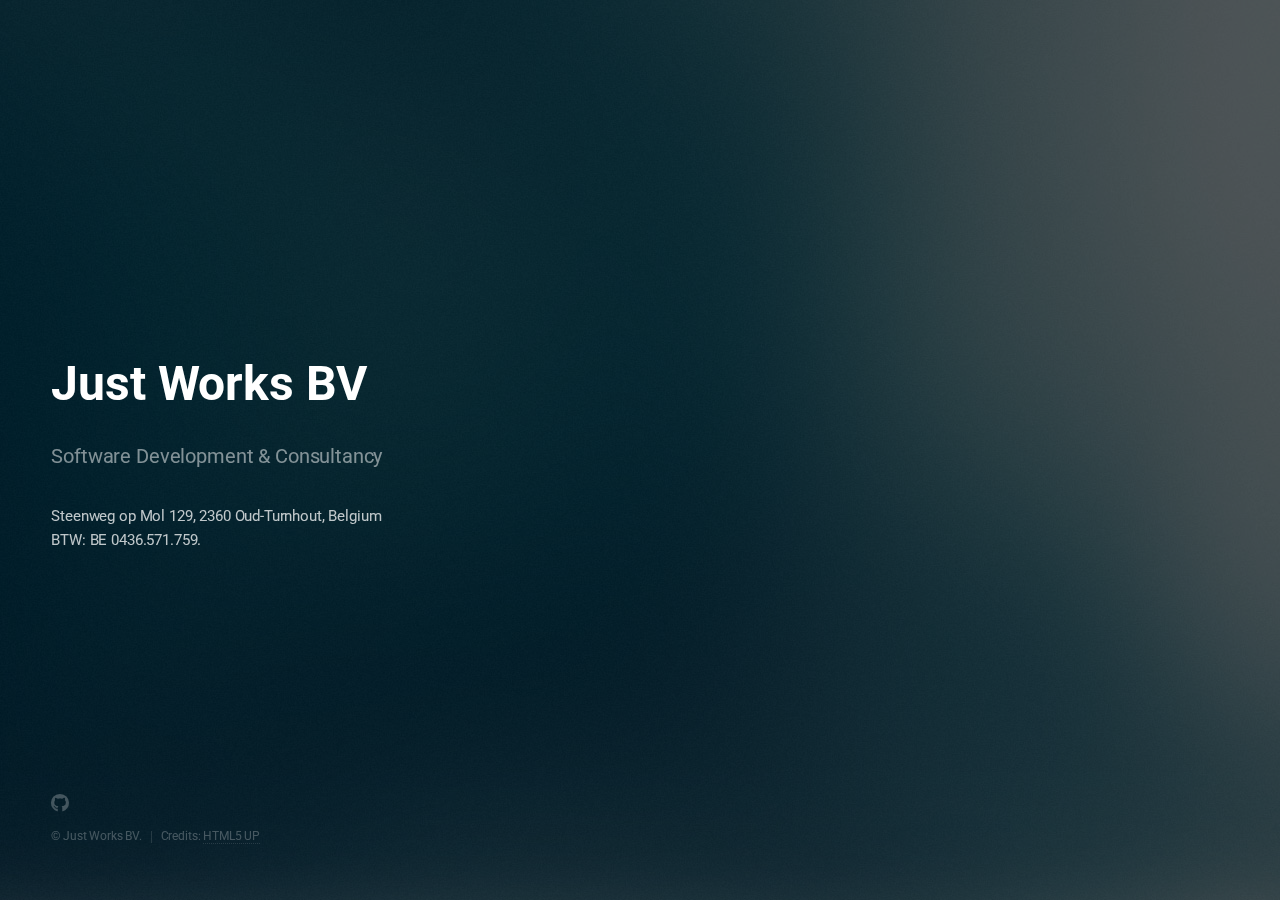
<file: index.html>
<!DOCTYPE HTML>
<!--
	Eventually by HTML5 UP
	html5up.net | @ajlkn
	Free for personal and commercial use under the CCA 3.0 license (html5up.net/license)
-->
<html>
	<head>
		<title>Just Works BV</title>
		<meta charset="utf-8" />
		<meta name="viewport" content="width=device-width, initial-scale=1, user-scalable=no" />
		<link rel="stylesheet" href="assets/css/main.css" />
	</head>
	<body class="is-preload">

		<!-- Header -->
			<header id="header">
				<h1>Just Works BV</h1>
				<p>Software Development & Consultancy</p>
			</header>
		<p>Steenweg op Mol 129, 2360 Oud-Turnhout, Belgium<br />
			BTW: BE 0436.571.759.</p>
		<!-- Footer -->
			<footer id="footer">
				<ul class="icons">
					<li><a href="https://github.com/justworks" class="icon brands fa-github"><span class="label">GitHub</span></a></li>
				</ul>
				<ul class="copyright">
					<li>&copy; Just Works BV.</li><li>Credits: <a href="http://html5up.net">HTML5 UP</a></li>
				</ul>
			</footer>

		<!-- Scripts -->
			<script src="assets/js/main.js"></script>

	</body>
</html>
</file>
<file: assets/css/main.css>
@import url(fontawesome-all.min.css);
@import url("https://fonts.googleapis.com/css?family=Roboto:400,700");
/*
	Eventually by HTML5 UP
	html5up.net | @ajlkn
	Free for personal and commercial use under the CCA 3.0 license (html5up.net/license)
*/
html, body, div, span, applet, object,
iframe, h1, h2, h3, h4, h5, h6, p, blockquote,
pre, a, abbr, acronym, address, big, cite,
code, del, dfn, em, img, ins, kbd, q, s, samp,
small, strike, strong, sub, sup, tt, var, b,
u, i, center, dl, dt, dd, ol, ul, li, fieldset,
form, label, legend, table, caption, tbody,
tfoot, thead, tr, th, td, article, aside,
canvas, details, embed, figure, figcaption,
footer, header, hgroup, menu, nav, output, ruby,
section, summary, time, mark, audio, video {
  margin: 0;
  padding: 0;
  border: 0;
  font-size: 100%;
  font: inherit;
  vertical-align: baseline; }

article, aside, details, figcaption, figure,
footer, header, hgroup, menu, nav, section {
  display: block; }

body {
  line-height: 1; }

ol, ul {
  list-style: none; }

blockquote, q {
  quotes: none; }
  blockquote:before, blockquote:after, q:before, q:after {
    content: '';
    content: none; }

table {
  border-collapse: collapse;
  border-spacing: 0; }

body {
  -webkit-text-size-adjust: none; }

mark {
  background-color: transparent;
  color: inherit; }

input::-moz-focus-inner {
  border: 0;
  padding: 0; }

input, select, textarea {
  -moz-appearance: none;
  -webkit-appearance: none;
  -ms-appearance: none;
  appearance: none; }

/* Basic */
@-ms-viewport {
  width: device-width; }

body {
  -ms-overflow-style: scrollbar; }

@media screen and (max-width: 480px) {
  html, body {
    min-width: 320px; } }

html {
  box-sizing: border-box; }

*, *:before, *:after {
  box-sizing: inherit; }

html, body {
  height: 100%;
  overflow-x: hidden;
  width: 100%; }
  @media screen and (max-height: 640px) {
    html, body {
      height: auto;
      min-height: 100%; } }

body {
  display: -moz-flex;
  display: -webkit-flex;
  display: -ms-flex;
  display: flex;
  -moz-flex-direction: column;
  -webkit-flex-direction: column;
  -ms-flex-direction: column;
  flex-direction: column;
  -moz-justify-content: center;
  -webkit-justify-content: center;
  -ms-justify-content: center;
  justify-content: center;
  background-color: #000;
  padding: 6em 4em 4em 4em; }
  body.is-preload *, body.is-preload *:before, body.is-preload *:after {
    -moz-animation: none !important;
    -webkit-animation: none !important;
    -ms-animation: none !important;
    animation: none !important;
    -moz-transition: none !important;
    -webkit-transition: none !important;
    -ms-transition: none !important;
    transition: none !important; }
  body > * {
    position: relative;
    z-index: 2; }
  @media screen and (max-width: 1680px) {
    body {
      padding: 6em 3.5em 3.5em 3.5em; } }
  @media screen and (max-width: 736px) {
    body {
      padding: 5em 2em 2em 2em; } }
  @media screen and (max-width: 360px) {
    body {
      padding: 5em 1.25em 1.25em 1.25em; } }

/* BG */
#bg {
  -moz-transition: opacity 2s ease-in-out;
  -webkit-transition: opacity 2s ease-in-out;
  -ms-transition: opacity 2s ease-in-out;
  transition: opacity 2s ease-in-out;
  height: 100%;
  left: 0;
  opacity: 0.375;
  position: fixed;
  top: 0;
  width: 100%;
  z-index: 1; }
  #bg div {
    -moz-transition: opacity 3s ease;
    -webkit-transition: opacity 3s ease;
    -ms-transition: opacity 3s ease;
    transition: opacity 3s ease;
    background-size: cover;
    height: 100%;
    left: 0;
    opacity: 0;
    position: absolute;
    top: 0;
    visibility: hidden;
    width: 150%; }
    #bg div.visible {
      -moz-animation: bg 45s linear infinite;
      -webkit-animation: bg 45s linear infinite;
      -ms-animation: bg 45s linear infinite;
      animation: bg 45s linear infinite;
      opacity: 1;
      visibility: visible;
      z-index: 1; }
      #bg div.visible.top {
        z-index: 2; }
      @media screen and (max-width: 1280px) {
        #bg div.visible {
          -moz-animation: bg 29.25s linear infinite;
          -webkit-animation: bg 29.25s linear infinite;
          -ms-animation: bg 29.25s linear infinite;
          animation: bg 29.25s linear infinite; } }
      @media screen and (max-width: 736px) {
        #bg div.visible {
          -moz-animation: bg 18s linear infinite;
          -webkit-animation: bg 18s linear infinite;
          -ms-animation: bg 18s linear infinite;
          animation: bg 18s linear infinite; } }
    #bg div:only-child {
      -moz-animation-direction: alternate !important;
      -webkit-animation-direction: alternate !important;
      -ms-animation-direction: alternate !important;
      animation-direction: alternate !important; }
  body.is-preload #bg {
    opacity: 0; }

@-moz-keyframes bg {
  0% {
    -moz-transform: translateX(0);
    -webkit-transform: translateX(0);
    -ms-transform: translateX(0);
    transform: translateX(0); }
  100% {
    -moz-transform: translateX(-25%);
    -webkit-transform: translateX(-25%);
    -ms-transform: translateX(-25%);
    transform: translateX(-25%); } }

@-webkit-keyframes bg {
  0% {
    -moz-transform: translateX(0);
    -webkit-transform: translateX(0);
    -ms-transform: translateX(0);
    transform: translateX(0); }
  100% {
    -moz-transform: translateX(-25%);
    -webkit-transform: translateX(-25%);
    -ms-transform: translateX(-25%);
    transform: translateX(-25%); } }

@-ms-keyframes bg {
  0% {
    -moz-transform: translateX(0);
    -webkit-transform: translateX(0);
    -ms-transform: translateX(0);
    transform: translateX(0); }
  100% {
    -moz-transform: translateX(-25%);
    -webkit-transform: translateX(-25%);
    -ms-transform: translateX(-25%);
    transform: translateX(-25%); } }

@keyframes bg {
  0% {
    -moz-transform: translateX(0);
    -webkit-transform: translateX(0);
    -ms-transform: translateX(0);
    transform: translateX(0); }
  100% {
    -moz-transform: translateX(-25%);
    -webkit-transform: translateX(-25%);
    -ms-transform: translateX(-25%);
    transform: translateX(-25%); } }

/* Type */
body, input, select, textarea {
  color: rgba(255, 255, 255, 0.75);
  font-family: "Roboto", sans-serif;
  font-size: 16pt;
  font-weight: 400;
  letter-spacing: -0.01em;
  line-height: 1.65em; }
  @media screen and (max-width: 1680px) {
    body, input, select, textarea {
      font-size: 12pt; } }
  @media screen and (max-width: 1280px) {
    body, input, select, textarea {
      font-size: 11pt; } }
  @media screen and (max-width: 980px) {
    body, input, select, textarea {
      font-size: 12pt; } }
  @media screen and (max-width: 736px) {
    body, input, select, textarea {
      font-size: 12pt; } }
  @media screen and (max-width: 480px) {
    body, input, select, textarea {
      font-size: 12pt; } }

a {
  -moz-transition: border-bottom-color 0.2s ease, color 0.2s ease;
  -webkit-transition: border-bottom-color 0.2s ease, color 0.2s ease;
  -ms-transition: border-bottom-color 0.2s ease, color 0.2s ease;
  transition: border-bottom-color 0.2s ease, color 0.2s ease;
  border-bottom: dotted 1px rgba(255, 255, 255, 0.25);
  color: #1cb495;
  text-decoration: none; }
  a:hover {
    border-bottom-color: transparent;
    color: #1cb495 !important;
    text-decoration: none; }

strong, b {
  color: #fff;
  font-weight: 700; }

em, i {
  font-style: italic; }

p {
  margin: 0 0 2em 0; }

h1, h2, h3, h4, h5, h6 {
  color: #fff;
  font-weight: 700;
  line-height: 1em;
  margin: 0 0 1em 0; }
  h1 a, h2 a, h3 a, h4 a, h5 a, h6 a {
    color: inherit;
    text-decoration: none; }

h1 {
  font-size: 2.5em;
  line-height: 1.25em; }

h2 {
  font-size: 1.75em;
  line-height: 1.5em; }

h3 {
  font-size: 1.35em;
  line-height: 1.5em; }

h4 {
  font-size: 1.1em;
  line-height: 1.5em; }

h5 {
  font-size: 0.9em;
  line-height: 1.5em; }

h6 {
  font-size: 0.7em;
  line-height: 1.5em; }

sub {
  font-size: 0.8em;
  position: relative;
  top: 0.5em; }

sup {
  font-size: 0.8em;
  position: relative;
  top: -0.5em; }

blockquote {
  border-left: solid 8px rgba(255, 255, 255, 0.35);
  font-style: italic;
  margin: 0 0 2em 0;
  padding: 0.5em 0 0.5em 2em; }

code {
  background: rgba(255, 255, 255, 0.125);
  border-radius: 6px;
  border: solid 2px rgba(255, 255, 255, 0.35);
  font-family: "Courier New", monospace;
  font-size: 0.9em;
  margin: 0 0.25em;
  padding: 0.25em 0.65em; }

pre {
  -webkit-overflow-scrolling: touch;
  font-family: "Courier New", monospace;
  font-size: 0.9em;
  margin: 0 0 2em 0; }
  pre code {
    display: block;
    line-height: 1.75em;
    padding: 1em 1.5em;
    overflow-x: auto; }

hr {
  border: 0;
  border-bottom: solid 2px rgba(255, 255, 255, 0.35);
  margin: 2em 0; }
  hr.major {
    margin: 3em 0; }

/* Section/Article */
section.special, article.special {
  text-align: center; }

header p {
  color: rgba(255, 255, 255, 0.5);
  position: relative;
  margin: 0 0 1.5em 0; }

header h2 + p {
  font-size: 1.25em;
  margin-top: -1em;
  line-height: 1.5em; }

header h3 + p {
  font-size: 1.1em;
  margin-top: -0.8em;
  line-height: 1.5em; }

header h4 + p,
header h5 + p,
header h6 + p {
  font-size: 0.9em;
  margin-top: -0.6em;
  line-height: 1.5em; }

@media screen and (max-width: 980px) {
  header br {
    display: none; } }

@media screen and (max-width: 736px) {
  header br {
    display: inline; } }

@media screen and (max-width: 480px) {
  header br {
    display: none; } }

/* Icon */
.icon {
  text-decoration: none;
  border-bottom: none;
  position: relative; }
  .icon:before {
    -moz-osx-font-smoothing: grayscale;
    -webkit-font-smoothing: antialiased;
    display: inline-block;
    font-style: normal;
    font-variant: normal;
    text-rendering: auto;
    line-height: 1;
    text-transform: none !important;
    font-family: 'Font Awesome 5 Free';
    font-weight: 400; }
  .icon > .label {
    display: none; }
  .icon:before {
    line-height: inherit; }
  .icon.solid:before {
    font-weight: 900; }
  .icon.brands:before {
    font-family: 'Font Awesome 5 Brands'; }

/* List */
ol {
  list-style: decimal;
  margin: 0 0 2em 0;
  padding-left: 1.25em; }
  ol li {
    padding-left: 0.25em; }

ul {
  list-style: disc;
  margin: 0 0 2em 0;
  padding-left: 1em; }
  ul li {
    padding-left: 0.5em; }

/* Icons */
ul.icons {
  cursor: default;
  list-style: none;
  padding-left: 0; }
  ul.icons li {
    display: inline-block;
    padding: 0 1em 0 0; }
    ul.icons li:last-child {
      padding-right: 0; }
    ul.icons li .icon:before {
      font-size: 1.25em; }
    ul.icons li a {
      color: inherit; }

/* Form */
form {
  margin: 0 0 2em 0; }
  form .message {
    text-decoration: none;
    -moz-transition: opacity 0.2s ease-in-out, -moz-transform 0.2s ease-in-out;
    -webkit-transition: opacity 0.2s ease-in-out, -webkit-transform 0.2s ease-in-out;
    -ms-transition: opacity 0.2s ease-in-out, -ms-transform 0.2s ease-in-out;
    transition: opacity 0.2s ease-in-out, transform 0.2s ease-in-out;
    -moz-transform: scale(1.05);
    -webkit-transform: scale(1.05);
    -ms-transform: scale(1.05);
    transform: scale(1.05);
    height: 2.75em;
    line-height: 2.75em;
    opacity: 0; }
    form .message:before {
      -moz-osx-font-smoothing: grayscale;
      -webkit-font-smoothing: antialiased;
      display: inline-block;
      font-style: normal;
      font-variant: normal;
      text-rendering: auto;
      line-height: 1;
      text-transform: none !important;
      font-family: 'Font Awesome 5 Free';
      font-weight: 900; }
    form .message:before {
      margin-right: 0.5em; }
    form .message.visible {
      -moz-transform: scale(1);
      -webkit-transform: scale(1);
      -ms-transform: scale(1);
      transform: scale(1);
      opacity: 1; }
    form .message.success {
      color: #1cb495; }
      form .message.success:before {
        content: '\f00c'; }
    form .message.failure {
      color: #ff2361; }
      form .message.failure:before {
        content: '\f119'; }

label {
  color: #fff;
  display: block;
  font-size: 0.9em;
  font-weight: 700;
  margin: 0 0 1em 0; }

@-moz-keyframes focus {
  0% {
    -moz-transform: scale(1);
    -webkit-transform: scale(1);
    -ms-transform: scale(1);
    transform: scale(1); }
  50% {
    -moz-transform: scale(1.025);
    -webkit-transform: scale(1.025);
    -ms-transform: scale(1.025);
    transform: scale(1.025); }
  100% {
    -moz-transform: scale(1);
    -webkit-transform: scale(1);
    -ms-transform: scale(1);
    transform: scale(1); } }

@-webkit-keyframes focus {
  0% {
    -moz-transform: scale(1);
    -webkit-transform: scale(1);
    -ms-transform: scale(1);
    transform: scale(1); }
  50% {
    -moz-transform: scale(1.025);
    -webkit-transform: scale(1.025);
    -ms-transform: scale(1.025);
    transform: scale(1.025); }
  100% {
    -moz-transform: scale(1);
    -webkit-transform: scale(1);
    -ms-transform: scale(1);
    transform: scale(1); } }

@-ms-keyframes focus {
  0% {
    -moz-transform: scale(1);
    -webkit-transform: scale(1);
    -ms-transform: scale(1);
    transform: scale(1); }
  50% {
    -moz-transform: scale(1.025);
    -webkit-transform: scale(1.025);
    -ms-transform: scale(1.025);
    transform: scale(1.025); }
  100% {
    -moz-transform: scale(1);
    -webkit-transform: scale(1);
    -ms-transform: scale(1);
    transform: scale(1); } }

@keyframes focus {
  0% {
    -moz-transform: scale(1);
    -webkit-transform: scale(1);
    -ms-transform: scale(1);
    transform: scale(1); }
  50% {
    -moz-transform: scale(1.025);
    -webkit-transform: scale(1.025);
    -ms-transform: scale(1.025);
    transform: scale(1.025); }
  100% {
    -moz-transform: scale(1);
    -webkit-transform: scale(1);
    -ms-transform: scale(1);
    transform: scale(1); } }

input[type="text"],
input[type="password"],
input[type="email"],
select,
textarea {
  -moz-appearance: none;
  -webkit-appearance: none;
  -ms-appearance: none;
  appearance: none;
  -moz-transform: scale(1);
  -webkit-transform: scale(1);
  -ms-transform: scale(1);
  transform: scale(1);
  -moz-transition: border-color 0.2s ease, background-color 0.2s ease;
  -webkit-transition: border-color 0.2s ease, background-color 0.2s ease;
  -ms-transition: border-color 0.2s ease, background-color 0.2s ease;
  transition: border-color 0.2s ease, background-color 0.2s ease;
  background-color: transparent;
  border-radius: 6px;
  border: none;
  border: solid 2px rgba(255, 255, 255, 0.35);
  color: inherit;
  display: block;
  outline: 0;
  padding: 0 1em;
  text-decoration: none;
  width: 100%; }
  input[type="text"]:invalid,
  input[type="password"]:invalid,
  input[type="email"]:invalid,
  select:invalid,
  textarea:invalid {
    box-shadow: none; }
  input[type="text"]:focus,
  input[type="password"]:focus,
  input[type="email"]:focus,
  select:focus,
  textarea:focus {
    -moz-animation: focus 0.1s;
    -webkit-animation: focus 0.1s;
    -ms-animation: focus 0.1s;
    animation: focus 0.1s;
    background-color: rgba(255, 255, 255, 0.125);
    border-color: #1cb495; }

select {
  background-image: url("data:image/svg+xml;charset=utf8,%3Csvg xmlns='http://www.w3.org/2000/svg' width='40' height='40' preserveAspectRatio='none' viewBox='0 0 40 40'%3E%3Cpath d='M9.4,12.3l10.4,10.4l10.4-10.4c0.2-0.2,0.5-0.4,0.9-0.4c0.3,0,0.6,0.1,0.9,0.4l3.3,3.3c0.2,0.2,0.4,0.5,0.4,0.9 c0,0.4-0.1,0.6-0.4,0.9L20.7,31.9c-0.2,0.2-0.5,0.4-0.9,0.4c-0.3,0-0.6-0.1-0.9-0.4L4.3,17.3c-0.2-0.2-0.4-0.5-0.4-0.9 c0-0.4,0.1-0.6,0.4-0.9l3.3-3.3c0.2-0.2,0.5-0.4,0.9-0.4S9.1,12.1,9.4,12.3z' fill='rgba(255, 255, 255, 0.35)' /%3E%3C/svg%3E");
  background-size: 1.25rem;
  background-repeat: no-repeat;
  background-position: calc(100% - 1rem) center;
  height: 2.75em;
  padding-right: 2.75em;
  text-overflow: ellipsis; }
  select option {
    color: #fff;
    background: #000; }
  select:focus::-ms-value {
    background-color: transparent; }
  select::-ms-expand {
    display: none; }

input[type="text"],
input[type="password"],
input[type="email"],
select {
  height: 2.75em; }

textarea {
  padding: 0.75em 1em; }

input[type="checkbox"],
input[type="radio"] {
  -moz-appearance: none;
  -webkit-appearance: none;
  -ms-appearance: none;
  appearance: none;
  display: block;
  float: left;
  margin-right: -2em;
  opacity: 0;
  width: 1em;
  z-index: -1; }
  input[type="checkbox"] + label,
  input[type="radio"] + label {
    text-decoration: none;
    color: rgba(255, 255, 255, 0.75);
    cursor: pointer;
    display: inline-block;
    font-size: 1em;
    font-weight: 400;
    padding-left: 2.4em;
    padding-right: 0.75em;
    position: relative; }
    input[type="checkbox"] + label:before,
    input[type="radio"] + label:before {
      -moz-osx-font-smoothing: grayscale;
      -webkit-font-smoothing: antialiased;
      display: inline-block;
      font-style: normal;
      font-variant: normal;
      text-rendering: auto;
      line-height: 1;
      text-transform: none !important;
      font-family: 'Font Awesome 5 Free';
      font-weight: 900; }
    input[type="checkbox"] + label:before,
    input[type="radio"] + label:before {
      background: rgba(255, 255, 255, 0.125);
      border-radius: 6px;
      border: solid 2px rgba(255, 255, 255, 0.35);
      content: '';
      display: inline-block;
      font-size: 0.8em;
      height: 1.65em;
      left: 0;
      line-height: 1.65em;
      position: absolute;
      text-align: center;
      top: 0;
      width: 1.65em; }
  input[type="checkbox"]:checked + label:before,
  input[type="radio"]:checked + label:before {
    background: #1cb495;
    border-color: #1cb495;
    color: #ffffff;
    content: '\f00c'; }
  input[type="checkbox"]:focus + label:before,
  input[type="radio"]:focus + label:before {
    border-color: #1cb495;
    box-shadow: 0 0 0 2px #1cb495; }

input[type="checkbox"] + label:before {
  border-radius: 6px; }

input[type="radio"] + label:before {
  border-radius: 100%; }

::-webkit-input-placeholder {
  color: rgba(255, 255, 255, 0.5) !important;
  opacity: 1.0; }

:-moz-placeholder {
  color: rgba(255, 255, 255, 0.5) !important;
  opacity: 1.0; }

::-moz-placeholder {
  color: rgba(255, 255, 255, 0.5) !important;
  opacity: 1.0; }

:-ms-input-placeholder {
  color: rgba(255, 255, 255, 0.5) !important;
  opacity: 1.0; }

.formerize-placeholder {
  color: rgba(255, 255, 255, 0.5) !important;
  opacity: 1.0; }

/* Button */
input[type="submit"],
input[type="reset"],
input[type="button"],
button,
.button {
  -moz-appearance: none;
  -webkit-appearance: none;
  -ms-appearance: none;
  appearance: none;
  -moz-transition: background-color 0.2s ease-in-out, color 0.2s ease-in-out, opacity 0.2s ease-in-out;
  -webkit-transition: background-color 0.2s ease-in-out, color 0.2s ease-in-out, opacity 0.2s ease-in-out;
  -ms-transition: background-color 0.2s ease-in-out, color 0.2s ease-in-out, opacity 0.2s ease-in-out;
  transition: background-color 0.2s ease-in-out, color 0.2s ease-in-out, opacity 0.2s ease-in-out;
  background-color: #1cb495;
  border-radius: 6px;
  border: 0;
  color: #ffffff !important;
  cursor: pointer;
  display: inline-block;
  font-weight: 700;
  height: 2.75em;
  line-height: 2.75em;
  padding: 0 1.125em;
  text-align: center;
  text-decoration: none;
  white-space: nowrap; }
  input[type="submit"]:hover,
  input[type="reset"]:hover,
  input[type="button"]:hover,
  button:hover,
  .button:hover {
    background-color: #1fcaa7; }
  input[type="submit"]:active,
  input[type="reset"]:active,
  input[type="button"]:active,
  button:active,
  .button:active {
    background-color: #199e83; }
  input[type="submit"].disabled, input[type="submit"]:disabled,
  input[type="reset"].disabled,
  input[type="reset"]:disabled,
  input[type="button"].disabled,
  input[type="button"]:disabled,
  button.disabled,
  button:disabled,
  .button.disabled,
  .button:disabled {
    opacity: 0.5; }
  @media screen and (max-width: 480px) {
    input[type="submit"],
    input[type="reset"],
    input[type="button"],
    button,
    .button {
      padding: 0; } }

/* Header */
#header h1 {
  font-size: 3.25em;
  margin: 0 0 0.55em 0; }

#header p {
  font-size: 1.35em;
  line-height: 1.65em; }

#header a {
  color: inherit; }

@media screen and (max-width: 736px) {
  #header h1 {
    font-size: 2em; }
  #header p {
    font-size: 1em; } }

@media screen and (max-width: 480px) {
  #header {
    margin: 0 0 1em 0; } }

/* Signup Form */
#signup-form {
  display: -moz-flex;
  display: -webkit-flex;
  display: -ms-flex;
  display: flex;
  position: relative; }
  #signup-form input[type="text"],
  #signup-form input[type="password"],
  #signup-form input[type="email"] {
    width: 18em; }
  #signup-form > * {
    margin: 0 0 0 1em; }
  #signup-form > :first-child {
    margin: 0 0 0 0; }
  @media screen and (max-width: 480px) {
    #signup-form {
      -moz-flex-direction: column;
      -webkit-flex-direction: column;
      -ms-flex-direction: column;
      flex-direction: column; }
      #signup-form input[type="type"],
      #signup-form input[type="password"],
      #signup-form input[type="email"] {
        width: 100%; }
      #signup-form > * {
        margin: 1.25em 0 0 0; }
      #signup-form .message {
        bottom: -1.5em;
        font-size: 0.9em;
        height: 1em;
        left: 0;
        line-height: inherit;
        margin-top: 0;
        position: absolute; } }

/* Footer */
#footer {
  -moz-transition: opacity 0.5s ease-in-out;
  -webkit-transition: opacity 0.5s ease-in-out;
  -ms-transition: opacity 0.5s ease-in-out;
  transition: opacity 0.5s ease-in-out;
  bottom: 4em;
  color: rgba(255, 255, 255, 0.5);
  left: 4em;
  opacity: 0.5;
  position: absolute; }
  #footer .icons {
    margin: 0 0 0.5em 0; }
  #footer .copyright {
    font-size: 0.8em;
    list-style: none;
    padding: 0; }
    #footer .copyright li {
      border-left: solid 1px rgba(255, 255, 255, 0.25);
      display: inline-block;
      line-height: 1em;
      margin: 0 0 0 0.75em;
      padding: 0 0 0 0.75em; }
      #footer .copyright li:first-child {
        border-left: 0;
        margin-left: 0;
        padding-left: 0; }
    #footer .copyright a {
      color: inherit; }
  #footer:hover {
    opacity: 1; }
  #footer > :last-child {
    margin-bottom: 0; }
  @media screen and (max-width: 1680px) {
    #footer {
      bottom: 3.5em;
      left: 3.5em; } }
  @media screen and (max-width: 736px) {
    #footer {
      bottom: 2em;
      left: 2em; } }
  @media screen and (max-width: 360px) {
    #footer {
      bottom: 1.25em;
      left: 1.25em; } }
  @media screen and (max-height: 640px) {
    #footer {
      bottom: auto;
      left: auto;
      margin: 1em 0 0 0;
      position: relative; } }
</file>
